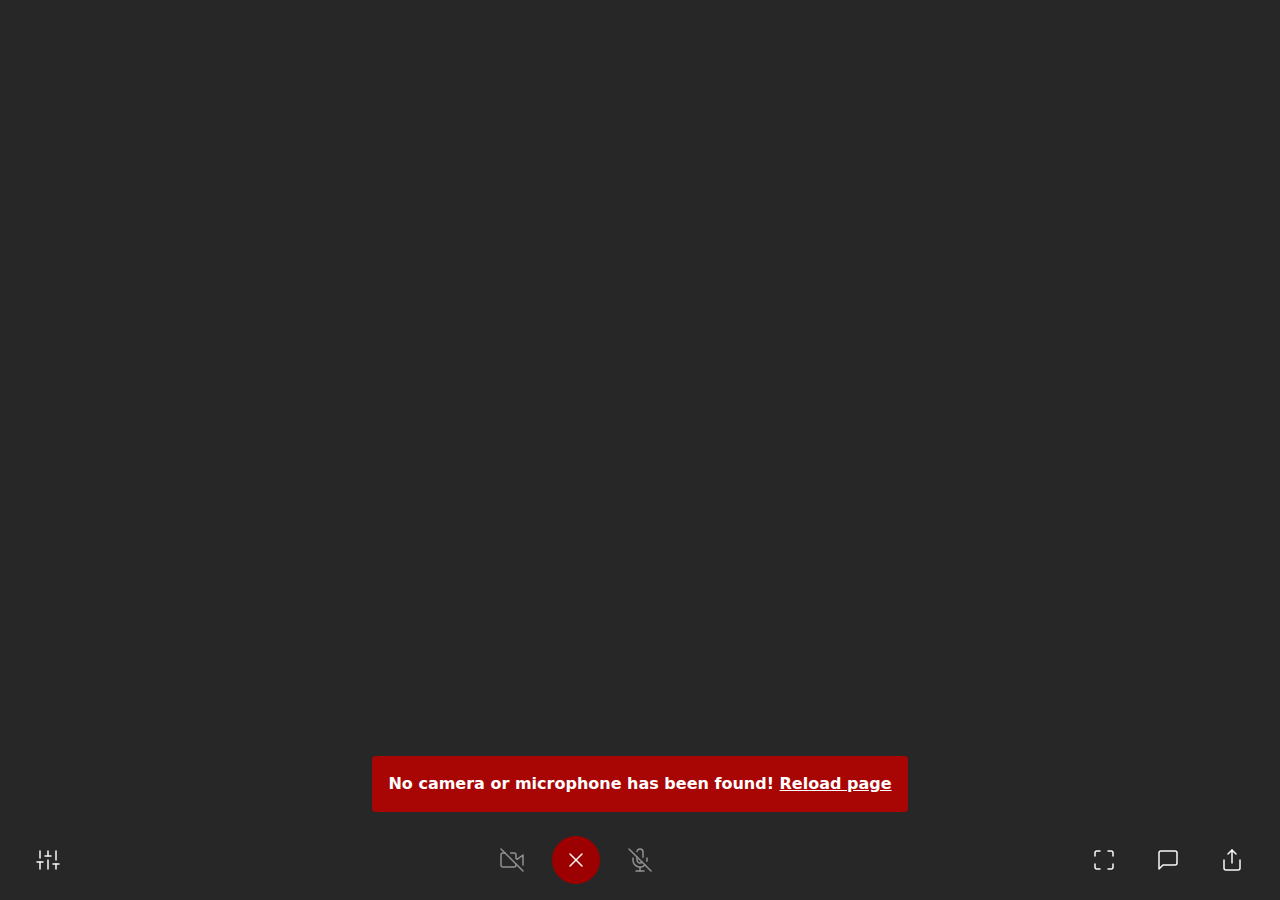
<file: index.html>
<!DOCTYPE html>
<html lang="en">
  <head>
    <meta charset="utf-8">
    <meta http-equiv="content-type" content="text/html; charset=utf-8">
    <meta http-equiv="X-UA-Compatible" content="IE=edge">
    <meta name="viewport" content="width=device-width, initial-scale=1, maximum-scale=1, minimum-scale=1, user-scalable=no, viewport-fit=cover">

    <title>Secure direct video conferencing</title>

    <meta name="apple-itunes-app" content="app-id=1510803601, app-clip-bundle-id=de.holtwick.Briefing.BriefingAppClip">
    <meta name="apple-mobile-web-app-capable" content="yes">
    <meta name="apple-mobile-web-app-status-bar-style" content="black-translucent">
    <meta name="format-detection" content="telephone=no">
    <meta name="mobile-web-app-capable" content="yes">

    <meta name="msapplication-TileColor" content="#272727">
    <meta name="theme-color" content="#5EA5FF">
    <meta name="keywords" content="video,chat,group,conferencing,secure,privacy,webrtc,vue,browser,webapp,app,communication,free,opensource,e2ee,p2p">
    <meta property="og:description" name="description" content="Briefing - Start a secure anonymous video chat">
    <meta property="og:url" content="https://catholicam.faith">
    <meta property="og:title" content="Start a secure video chat">
    <meta property="og:image" content="https://catholicam.faith/og-image.png">
    <meta property="og:image:alt" content="Start a secure video chat">
    <meta name="twitter:creator" content="@holtwick">
    <meta name="twitter:card" content="summary">
    <meta property="og:type" content="website">

    <style type="text/css">
      body {
        background: #272727;
        color: white;
      }
    </style>

    <script type="module" src="/briefing-config.js"></script>
    <!--<script defer data-domain="brie.fi" src="https://data.holtwick.de/js/plausible.js"></script>-->

    <link rel="manifest" href="manifest.json">
    <script type="module" crossorigin src="/assets/index-2eb896a8.js"></script>
    <link rel="stylesheet" href="/assets/index-59765d78.css">
  </head>

  <body>
    <noscript>
      <strong>
        We're sorry but this app doesn't work properly without JavaScript
        enabled. Please enable it to continue.
      </strong>
    </noscript>
    <div id="app"></div>
    
  </body>
</html>
</file>
<file: assets/index-59765d78.css>
.sea-modal{align-items:center;bottom:0;display:none;justify-content:center;left:0;opacity:0;overflow:hidden;padding:.5rem;position:fixed;right:0;top:env(safe-area-inset-top,0)}.sea-modal:target,.sea-modal.active{display:flex;opacity:1;z-index:200}.sea-modal:target .sea-modal-overlay,.sea-modal.active .sea-modal-overlay{background:var(--overlay-color, rgba(0, 0, 0, .75));cursor:default;display:block;inset:0;position:absolute}.sea-modal:target .sea-modal-container,.sea-modal.active .sea-modal-container{animation:slide-down .2s ease 1;z-index:300}.sea-modal-container{box-shadow:0 20px 25px -5px #0000001a,0 10px 10px -5px #0000000a;background:#ffffff;border:.0625rem solid var(--separator-color, #f2f2f2);border-radius:.5rem;display:flex;flex-direction:column;max-height:75vh;max-width:640px;padding:0;width:min-content;min-width:50vw}.sea-modal-container.-fullheight{max-height:100vh}.sea-modal-container .sea-modal-header{color:#333;padding:1rem;font-weight:500;border-bottom:.0625rem solid var(--separator-color, #f2f2f2)}.sea-modal-container .sea-modal-body{color:#333;overflow-y:auto;padding:1rem;position:relative}.sea-modal-container .sea-modal-footer{color:#333;border-top:.0625rem solid var(--separator-color, #f2f2f2);padding:1rem;text-align:right;white-space:nowrap}@media (max-width: 767px){.sea-modal-container{max-height:inherit;min-width:inherit;max-width:inherit;width:100%;height:100%;margin:1rem}}@media (min-width: 768px){.sea-panel.sea-modal{position:static;padding:0;margin:0;color:#000;background:white;width:clamp(25rem,25%,50%)}.sea-panel.sea-modal .sea-modal-container{position:static;max-height:inherit;min-width:inherit;max-width:100%;width:100%;height:100%;margin:0;box-shadow:none;background:#ffffff;border:none;border-radius:0;display:flex;flex-direction:column;padding:0}.sea-panel.sea-modal .sea-modal-overlay{display:none}}.unread-msg{border-radius:50%;background-color:red;height:.5em;width:.5em;position:relative;right:.25em;top:-.4em}.chat-container{height:100%}.chat-container .messages-container{flex-direction:column;overflow-y:scroll;margin-bottom:1em;padding-right:.2em;padding-left:.2em}.chat-container input{border:1px solid gray;background:white;padding:.5rem;border-radius:.25rem;width:100%;color:#1e89f6;margin-right:.5rem}.chat-container p{color:#212529;padding:10px 15px!important;margin-bottom:5px!important;display:inline-block!important;border-radius:.25rem!important;line-height:1.6}.chat-container .bg-light{background-color:#c8e2f8!important}.chat-container .bg-dark{background-color:#e4e7ed!important}.chat-container .save-btn{display:inline-block;margin-top:.5em;font-weight:400;text-align:center;white-space:nowrap;vertical-align:middle;cursor:pointer;-webkit-user-select:none;-moz-user-select:none;-ms-user-select:none;user-select:none;padding:.375rem .75rem;font-size:1rem;line-height:1.5;border-radius:.25rem;color:#fff;background-color:#0a7cb3;border-color:#0a7cb3}.share-container p,.share-container .p{margin-bottom:1rem}.share-container .input{border:1px solid gray;background:white;padding:.5rem;border-radius:.25rem;width:100%;color:#1e89f6;margin-right:.5rem}.qrcode{display:block;align-items:center;justify-content:center;margin:auto;background-color:#fff;cursor:pointer;text-align:center}.qrcode svg{display:inline-block;max-height:100vh}.page1 .logo{flex:auto;flex-direction:column;justify-content:center;display:flex;align-items:center;font-variant-ligatures:common-ligatures;padding:1rem;font-size:3rem}.page1 .button{border:none;background:#ffffff;color:#000;font-weight:400;font-size:2rem;border-radius:.25rem;padding:1rem 1.5rem;text-decoration:none}.page1 .history a{display:inline-block;opacity:.9;border:none;background:#ffffff;color:#000;font-weight:500;border-radius:4px;padding:2px 6px;text-decoration:none;white-space:nowrap;margin:.25rem}.page1 .history a:hover{opacity:1;background:#eeeeee}.page1 .history a:active{opacity:1;background:#ffffff}.app-welcome{margin:2rem;padding-bottom:4rem;text-align:center}.app-welcome h1{font-size:2rem;margin-bottom:1rem}.app-welcome a{color:#2bb8ff;user-select:text}.app-welcome .url{margin-bottom:1rem}.app-welcome label{display:block;margin-bottom:.5rem;text-align:left}.app-welcome .options{display:inline-block;margin-bottom:1rem}.app-welcome .options .form-group{margin-bottom:.5rem}.app-welcome .code{display:inline-block;text-align:left;user-select:text;width:75vw;background:#ccc;color:#000;padding:1rem;border-radius:.25rem}.iframe{border:1px solid #ccc;width:min(90vh,90vw);height:calc(.75*min(90vh,90vw));margin-bottom:1rem}.help{min-height:100%;background:rgb(247,251,253);color:#272727;display:block;font-family:Georgia,serif;line-height:1.5rem;padding-bottom:4rem}.help .text{max-width:40rem!important;margin-left:auto!important;margin-right:auto!important;text-align:left!important;padding:4rem 1rem 1rem!important}.help .text a{color:#005a81!important;text-decoration:underline}.help .text a:hover{color:#00b5ff!important}.help .text a:active{color:#99e2ff!important}.page1{text-align:center;flex-shrink:0;min-height:100%;display:flex;flex-direction:column;line-height:1.5}.page1 a{color:inherit;text-decoration:inherit}.page1 .main{width:100%;display:flex;flex-grow:1;align-content:center;justify-content:center}.page1 .main-body{width:90%;display:flex;flex-direction:column;align-self:center;justify-self:center}.page1 .logo{flex:auto;flex-direction:column;justify-content:center;display:flex;align-items:center;font-variant-ligatures:common-ligatures;padding:1rem;font-size:4rem}.page1 .dot,.page1 .slash{color:#0090c9}.page1 .button-container{margin-top:0rem}.page1 .button{border:none;background:#00a2e4;color:#fff;font-weight:400;font-size:2rem;border-radius:.25rem;padding:1rem 1.5rem;text-decoration:none}.page1 .button:hover{background:#00b5ff}.page1 .button:active{background:#0088c0}.page1 .history{display:flex;flex-direction:column}.page1 .history-intro{margin-top:4rem}.page1 .history-list{align-self:center;margin-top:.5rem;max-width:min(48ch,80%)}.page1 .history a{display:inline-block;opacity:.9;border:none;background:#0090c9;color:#fff;font-weight:500;border-radius:4px;padding:2px 6px;text-decoration:none;white-space:nowrap;margin:.25rem}.page1 .history a:hover{opacity:1;background:#00b5ff}.page1 .history a:active{opacity:1;background:#0088c0}.page1 .footer{flex-grow:0;font-size:.9rem;padding:1rem;font-weight:500;color:#ffffffbf}.page1 .footer p{margin:0}.page1 .footer a{opacity:.9;color:#99e2ff;text-decoration:none}.page1 .footer a:hover,.page1 .footer a:active{opacity:1}.page1 input,.page1 input::placeholder{appearance:none;border:none;background:transparent;color:#99e2ff!important;font-size:inherit}.page1 input{max-width:90vw!important;width:1px;padding:0;margin:0;outline:0}.page1 input::placeholder{opacity:.5}@media only screen and (max-width: 799px){.page1 .logo{font-size:8vw}.page1 .link{font-size:12vw;display:block}.page1 .button-container{margin-top:2rem}.page1 .button{font-size:max(1.5rem,4vw)!important}}.page1 .brand-icon{margin-left:.5rem;display:inline-block;vertical-align:middle}.page1 .brand-icon svg{fill:currentColor;color:inherit;width:1rem;height:1rem}html,body,p,ol,ul,li,dl,dt,dd,blockquote,figure,fieldset,legend,textarea,pre,iframe,hr,h1,h2,h3,h4,h5,h6{margin:0;padding:0}h1,h2,h3,h4,h5,h6{font-size:100%;font-weight:400}ul{list-style:none}button,input,select,textarea{font-size:inherit;font-family:inherit;margin:0;padding:0;outline:none;appearance:none;border:none;width:auto;min-width:0;background:inherit;color:inherit}a,[contenteditable]{outline:none}html{box-sizing:border-box}*,*:before,*:after{box-sizing:inherit}img,video{height:auto;max-width:100%}iframe{border:0}table{border-collapse:collapse;border-spacing:0}td,th{padding:0}td:not([align]),th:not([align]){text-align:left}input[type=search]::-webkit-search-decoration,input[type=search]::-webkit-search-cancel-button,input[type=search]::-webkit-search-results-button,input[type=search]::-webkit-search-results-decoration{-webkit-appearance:none}*::-moz-focus-inner{border:0!important}html{-webkit-tap-highlight-color:transparent}html body *{box-sizing:border-box;-webkit-text-size-adjust:none}html *:not(input,textarea,[contenteditable]){user-select:none;-webkit-touch-callout:none}html,body{height:100%;overflow:hidden;margin:0;padding:0}body,.theme-element{font-family:var(--font-family, -apple-system, system-ui, BlinkMacSystemFont, "Segoe UI", Roboto, "Helvetica Neue", sans-serif);font-size:var(--font-size, 1rem);background:var(--background);color:var(--text-color)}body{overflow-x:hidden;font-variant-ligatures:common-ligatures;text-rendering:optimizeLegibility;-webkit-font-smoothing:antialiased;-moz-osx-font-smoothing:grayscale}html:lang(zh),html:lang(zh-Hans),.lang-zh,.lang-zh-hans{font-family:-apple-system,system-ui,BlinkMacSystemFont,Segoe UI,Roboto,PingFang SC,Hiragino Sans GB,Microsoft YaHei,Helvetica Neue,sans-serif}html:lang(zh-Hant),.lang-zh-hant{font-family:-apple-system,system-ui,BlinkMacSystemFont,Segoe UI,Roboto,PingFang TC,Hiragino Sans CNS,Microsoft JhengHei,Helvetica Neue,sans-serif}html:lang(ja),.lang-ja{font-family:-apple-system,system-ui,BlinkMacSystemFont,Segoe UI,Roboto,Hiragino Sans,Hiragino Kaku Gothic Pro,Yu Gothic,YuGothic,Meiryo,Helvetica Neue,sans-serif}html:lang(ko),.lang-ko{font-family:-apple-system,system-ui,BlinkMacSystemFont,Segoe UI,Roboto,Malgun Gothic,Helvetica Neue,sans-serif}:lang(zh) ins,:lang(zh) u,:lang(ja) ins,:lang(ja) u,.lang-cjk ins,.lang-cjk u{border-bottom:.0625rem solid;text-decoration:none}:lang(zh) del+del,:lang(zh) del+s,:lang(zh) ins+ins,:lang(zh) ins+u,:lang(zh) s+del,:lang(zh) s+s,:lang(zh) u+ins,:lang(zh) u+u,:lang(ja) del+del,:lang(ja) del+s,:lang(ja) ins+ins,:lang(ja) ins+u,:lang(ja) s+del,:lang(ja) s+s,:lang(ja) u+ins,:lang(ja) u+u,.lang-cjk del+del,.lang-cjk del+s,.lang-cjk ins+ins,.lang-cjk ins+u,.lang-cjk s+del,.lang-cjk s+s,.lang-cjk u+ins,.lang-cjk u+u{margin-left:.125em}.app{color:var(--text-color);background:var(--background);padding:env(safe-area-inset-top,0) env(safe-area-inset-right,0) env(safe-area-inset-bottom,0) env(safe-area-inset-left,0)}.app:before{position:fixed;z-index:99999;top:0;left:0;right:0;height:env(safe-area-inset-top,0);background:var(--statusbar-color, rgba(255, 255, 255, .25));content:""}html,body{height:100%;margin:0}*{flex:none}.app{height:100%}.-relative{position:relative}.-absolute{position:absolute}.stack,.hstack,.vstack{display:flex}.stack>.-fit,.stack>.-fill,.stack>.-grow,.hstack>.-fit,.hstack>.-fill,.hstack>.-grow,.vstack>.-fit,.vstack>.-fill,.vstack>.-grow{flex:auto;overflow:hidden}.stack>.stack-separator,.stack>.-separator,.hstack>.stack-separator,.hstack>.-separator,.vstack>.stack-separator,.vstack>.-separator{background:var(--separator-color)}.stack>.stack-separator.handle,.stack>.-separator.handle,.hstack>.stack-separator.handle,.hstack>.-separator.handle,.vstack>.stack-separator.handle,.vstack>.-separator.handle{position:relative;cursor:col-resize;overflow:visible}.stack>.stack-separator.handle:after,.stack>.-separator.handle:after,.hstack>.stack-separator.handle:after,.hstack>.-separator.handle:after,.vstack>.stack-separator.handle:after,.vstack>.-separator.handle:after{display:flex;position:absolute;opacity:.5;top:0;left:-.25rem;width:.5625rem;height:100%;z-index:100;content:" ";cursor:col-resize}.stack>.stack-separator.handle:hover:after,.stack>.-separator.handle:hover:after,.hstack>.stack-separator.handle:hover:after,.hstack>.-separator.handle:hover:after,.vstack>.stack-separator.handle:hover:after,.vstack>.-separator.handle:hover:after{background:var(--separator-focus-color)}.stack>.stack-separator.handle.invisible,.stack>.-separator.handle.invisible,.hstack>.stack-separator.handle.invisible,.hstack>.-separator.handle.invisible,.vstack>.stack-separator.handle.invisible,.vstack>.-separator.handle.invisible{width:0;min-width:0}.stack>.stack-separator.handle.invisible:after,.stack>.-separator.handle.invisible:after,.hstack>.stack-separator.handle.invisible:after,.hstack>.-separator.handle.invisible:after,.vstack>.stack-separator.handle.invisible:after,.vstack>.-separator.handle.invisible:after{width:.5rem}.-scrollable,.-scroll{position:static!important;overflow:auto!important;overflow-x:hidden!important;overflow-y:auto!important}.-content{padding:1rem}.hstack,.stack.-horizontal,.stack.-orientation-horizontal{flex-direction:row}.hstack>.-collapsed,.stack.-horizontal>.-collapsed,.stack.-orientation-horizontal>.-collapsed{width:0;max-width:0}.hstack>.stack-separator,.hstack>.-separator,.stack.-horizontal>.stack-separator,.stack.-horizontal>.-separator,.stack.-orientation-horizontal>.stack-separator,.stack.-orientation-horizontal>.-separator{min-width:1px;width:.0625rem}.hstack.-space>*,.stack.-horizontal.-space>*,.stack.-orientation-horizontal.-space>*{margin-right:.5rem}.hstack.-space>*:last-child,.stack.-horizontal.-space>*:last-child,.stack.-orientation-horizontal.-space>*:last-child{margin-right:0}.vstack,.stack.-vertical,.stack.-orientation-vertical{flex-direction:column}.vstack>.-collapsed,.stack.-vertical>.-collapsed,.stack.-orientation-vertical>.-collapsed{height:0;max-height:0}.vstack>.stack-separator,.vstack>.-separator,.stack.-vertical>.stack-separator,.stack.-vertical>.-separator,.stack.-orientation-vertical>.stack-separator,.stack.-orientation-vertical>.-separator{min-height:1px;height:.0625rem}.vstack.-space>*,.stack.-vertical.-space>*,.stack.-orientation-vertical.-space>*{margin-bottom:.5rem}.vstack.-space>*:last-child,.stack.-vertical.-space>*:last-child,.stack.-orientation-vertical.-space>*:last-child{margin-bottom:0}.-content-center{align-items:center;justify-content:center}.placeholder,.-content-placeholder{display:flex;flex-direction:column;width:100%;height:100%;align-items:center;justify-content:center;color:var(--secondary-color, #cccccc);text-align:center;padding:1rem}.-selectable{user-select:text}.text{flex-shrink:0}.text h1,.text h2,.text h3,.text h4,.text h5,.text h6{color:inherit;font-weight:500;line-height:1.2;margin-bottom:.5em;margin-top:0}.text .h1,.text .h2,.text .h3,.text .h4,.text .h5,.text .h6{font-weight:500}.text h1,.text .h1{font-size:2rem}.text h2,.text .h2{font-size:1.6rem}.text h3,.text .h3{font-size:1.4rem}.text h4,.text .h4{font-size:1.2rem}.text h5,.text .h5{font-size:1rem}.text h6,.text .h6{font-size:.8rem}.text p,.text .-text-p{margin:0 0 1.5rem}.text a,.text ins,.text u{text-decoration-skip:ink edges}.text a{color:var(--link-color)}.text a:hover{color:var(--link-hover-color, var(--alt-color))}.text a:active{color:var(--link-active-color, var(--link-color))}.text abbr[title]{border-bottom:.0625rem dotted;cursor:help;text-decoration:none}.text kbd,.text tt{color:var(--code-foreground);background:var(--code-background, var(--secondary-background));padding-top:0;padding-right:.125rem;padding-left:.125rem;padding-bottom:.0625rem;border-radius:.125rem}.text mark{color:var(--highlight-foreground);background:var(--highlight-background);padding-top:0;padding-right:.125rem;padding-left:.125rem;padding-bottom:.0625rem;border-radius:.125rem}.text blockquote{border-left:.125rem solid #d9d9d9;margin-left:0;padding:.5rem 1rem}.text blockquote p:last-child{margin-bottom:0}.text ul,.text ol{margin:1rem 0 1rem 1rem;padding:0}.text ul ul,.text ul ol,.text ol ul,.text ol ol{margin:1rem 0 1rem 1rem}.text ul li,.text ol li{margin-top:.5rem}.text ul{list-style:disc inside}.text ul ul{list-style-type:circle}.text ol{list-style:decimal inside}.text ol ol{list-style-type:lower-alpha}.text dl dt{font-weight:700}.text dl dd{margin:.5rem 0 1rem}fieldset{margin-bottom:1rem}legend{font-size:1.5rem;font-weight:500;margin-bottom:1rem}.form-label{display:block;line-height:1.5rem;padding:.5rem 0}.form-label.label-sm{font-size:.875rem;padding:0rem 0}.form-label.label-lg{font-size:1.5rem;padding:1.25rem 0}.form-input,.form-select{--color: var(--input-text, var(--text-color));--background: var(--input-background, #ffffff);--border: var(--input-border, none);background:var(--background);color:var(--color);border:var(--input-border)}.form-input{appearance:none;background-image:none;border-radius:0;display:block;font-size:1rem;min-height:2.5rem;line-height:1.5rem;max-width:100%;outline:none;padding:.4375rem .5rem;transition:background .2s,border .2s,box-shadow .2s,color .2s;width:100%}.form-input.-focus,.form-input:focus{box-shadow:var(--focus-shadow);border-color:#0a7cb3}.form-input::placeholder{color:#bfbfbf}.form-input.input-sm{font-size:.875rem;height:1.5rem;padding:-.0625rem .25rem}.form-input.input-lg{font-size:1.5rem;height:4rem;padding:1.1875rem 1rem}.form-input.input-inline{display:inline-block;vertical-align:middle;width:auto}.form-input[type=file]{height:auto}textarea.form-input{resize:vertical}textarea.form-input,textarea.form-input.input-lg,textarea.form-input.input-sm{height:auto}textarea.form-input-autoresize{resize:none}.form-input-hint{color:#bfbfbf;font-size:.875rem;margin-top:.25rem}.has-success .form-input-hint,.is-success+.form-input-hint{color:#32b643}.has-error .form-input-hint,.is-error+.form-input-hint{color:#e85600}.form-select{appearance:none;border-radius:0;font-size:1rem;height:2.5rem;line-height:1.5rem;outline:none;padding:.4375rem .5rem;vertical-align:middle;width:100%}.form-select.-focus,.form-select:focus{box-shadow:var(--focus-shadow);border-color:#0a7cb3}.form-select::placeholder,.form-select:invalid{color:#bfbfbf}.form-select::-ms-expand{display:none}.form-select.select-sm{font-size:.875rem;height:1.5rem;padding:-.0625rem 1.05rem -.0625rem .25rem}.form-select.select-lg{font-size:1.5rem;height:4rem;padding:1.1875rem 1.8rem 1.1875rem 1rem}.form-select[size],.form-select[multiple]{height:auto;padding:.4375rem .5rem}.form-select[size] option,.form-select[multiple] option{padding:.125rem .25rem}.form-select:not([multiple]):not([size]){background:var(--input-background) url("data:image/svg+xml,%3csvg xmlns='http://www.w3.org/2000/svg' width='4' height='5' viewBox='0 0 4 5'%3e%3cpath fill='%23343a40' d='M2 0L0 2h4zm0 5L0 3h4z'/%3e%3c/svg%3e") no-repeat right 1rem center/.5rem 1rem;padding-right:1.3rem}.has-icon-left,.has-icon-right{position:relative}.has-icon-left .form-icon,.has-icon-right .form-icon{height:.8rem;margin:0 .4375rem;position:absolute;top:50%;transform:translateY(-50%);width:.8rem;z-index:2;pointer-events:none}.has-icon-left .form-icon{left:.0625rem}.has-icon-left .form-input{padding-left:1.675rem}.has-icon-right .form-icon{right:.0625rem}.has-icon-right .form-input{padding-right:1.675rem}.form-checkbox,.form-radio{display:block;line-height:1.5rem;margin:0;margin-top:.25rem;min-height:1.5rem;padding:0rem .5rem 0rem 1.3rem;position:relative}.form-checkbox input,.form-radio input{clip:rect(0,0,0,0);height:1px;margin:-1px;overflow:hidden;position:absolute;width:1px}.form-checkbox input:focus+.form-icon,.form-radio input:focus+.form-icon{box-shadow:var(--focus-shadow);border-color:#0a7cb3}.form-checkbox input:checked+.form-icon,.form-radio input:checked+.form-icon{background:rgb(10,124,179);border-color:#0a7cb3}.form-checkbox .form-icon,.form-radio .form-icon{border:.0625rem solid #bfbfbf;cursor:pointer;display:inline-block;position:absolute;transition:background .2s,border .2s,box-shadow .2s,color .2s}.form-checkbox.input-sm,.form-radio.input-sm{font-size:.875rem;margin:0}.form-checkbox.input-lg,.form-radio.input-lg{font-size:1.5rem;margin:1.25rem 0}.form-checkbox .form-icon,.form-radio .form-icon{background:#ffffff;height:.8rem;left:0;top:.35rem;width:.8rem}.form-checkbox input:active+.form-icon,.form-radio input:active+.form-icon{background:#ebebeb}.form-checkbox .form-icon{border-radius:0}.form-checkbox input:checked+.form-icon:before{background-clip:padding-box;border:.125rem solid #ffffff;border-left-width:0;border-top-width:0;content:"";height:9px;left:50%;margin-left:-3px;margin-top:-6px;position:absolute;top:50%;transform:rotate(45deg);width:6px}.form-checkbox input:indeterminate+.form-icon{background:rgb(10,124,179);border-color:#0a7cb3}.form-checkbox input:indeterminate+.form-icon:before{background:#ffffff;content:"";height:2px;left:50%;margin-left:-5px;margin-top:-1px;position:absolute;top:50%;width:10px}.form-radio .form-icon{border-radius:50%}.form-radio input:checked+.form-icon:before{background:#ffffff;border-radius:50%;content:"";height:6px;left:50%;position:absolute;top:50%;transform:translate(-50%,-50%);width:6px}.input-group{display:flex}.input-group .input-group-addon{background:#f2f2f2;border:.0625rem solid #bfbfbf;border-radius:0;line-height:1.5rem;padding:.4375rem .5rem;white-space:nowrap}.input-group .input-group-addon.addon-sm{font-size:.875rem;padding:-.0625rem .25rem}.input-group .input-group-addon.addon-lg{font-size:1.5rem;padding:1.1875rem 1rem}.input-group .form-input,.input-group .form-select{flex:1 1 auto;width:1%}.input-group .input-group-btn{z-index:1}.input-group .form-input:first-child:not(:last-child),.input-group .form-select:first-child:not(:last-child),.input-group .input-group-addon:first-child:not(:last-child),.input-group .input-group-btn:first-child:not(:last-child){border-bottom-right-radius:0;border-top-right-radius:0}.input-group .form-input:not(:first-child):not(:last-child),.input-group .form-select:not(:first-child):not(:last-child),.input-group .input-group-addon:not(:first-child):not(:last-child),.input-group .input-group-btn:not(:first-child):not(:last-child){border-radius:0;margin-left:-.0625rem}.input-group .form-input:last-child:not(:first-child),.input-group .form-select:last-child:not(:first-child),.input-group .input-group-addon:last-child:not(:first-child),.input-group .input-group-btn:last-child:not(:first-child){border-bottom-left-radius:0;border-top-left-radius:0;margin-left:-.0625rem}.input-group .form-input.-focus,.input-group .form-input:focus,.input-group .form-select.-focus,.input-group .form-select:focus,.input-group .input-group-addon.-focus,.input-group .input-group-addon:focus,.input-group .input-group-btn.-focus,.input-group .input-group-btn:focus{z-index:2}.input-group .form-select{width:auto}.input-group.input-inline{display:inline-flex}.has-success .form-input,.form-input.is-success,.has-success .form-select,.form-select.is-success{background:#f9fdfa;border-color:#32b643}.has-success .form-input.-focus,.has-success .form-input:focus,.form-input.is-success.-focus,.form-input.is-success:focus,.has-success .form-select.-focus,.has-success .form-select:focus,.form-select.is-success.-focus,.form-select.is-success:focus{box-shadow:var(--focus-shadow)}.has-error .form-input,.form-input.is-error,.has-error .form-select,.form-select.is-error{background:#fffaf7;border-color:#e85600}.has-error .form-input.-focus,.has-error .form-input:focus,.form-input.is-error.-focus,.form-input.is-error:focus,.has-error .form-select.-focus,.has-error .form-select:focus,.form-select.is-error.-focus,.form-select.is-error:focus{box-shadow:var(--focus-shadow)}.has-error .form-checkbox .form-icon,.form-checkbox.is-error .form-icon,.has-error .form-radio .form-icon,.form-radio.is-error .form-icon{border-color:#e85600}.has-error .form-checkbox input:checked+.form-icon,.form-checkbox.is-error input:checked+.form-icon,.has-error .form-radio input:checked+.form-icon,.form-radio.is-error input:checked+.form-icon{background:#e85600;border-color:#e85600}.has-error .form-checkbox input:focus+.form-icon,.form-checkbox.is-error input:focus+.form-icon,.has-error .form-radio input:focus+.form-icon,.form-radio.is-error input:focus+.form-icon{box-shadow:var(--focus-shadow);border-color:#e85600}.has-error .form-checkbox input:indeterminate+.form-icon,.form-checkbox.is-error input:indeterminate+.form-icon{background:#e85600;border-color:#e85600}.form-input:not(:placeholder-shown):invalid{border-color:#e85600;box-shadow:none}.form-input:not(:placeholder-shown):invalid.-focus,.form-input:not(:placeholder-shown):invalid:focus{box-shadow:var(--focus-shadow);background:#fffaf7}.form-input:not(:placeholder-shown):invalid+.form-input-hint{color:#e85600}.form-input:disabled,.form-input.disabled,.form-select:disabled,.form-select.disabled{background-color:#ebebeb;cursor:not-allowed;opacity:.5}.form-input[readonly]{background-color:#f2f2f2}input:disabled+.form-icon,input.disabled+.form-icon{background:#ebebeb;cursor:not-allowed;opacity:.5}.form-horizontal{padding:.5rem 0}.form-horizontal .form-group{display:flex;flex-wrap:wrap}.form-inline{display:inline-block}.form-body{position:relative;transition:opacity}.form-body textarea:hover+.sea-input-paste{color:#00000026;display:block}.form-body .sea-input-paste{position:absolute;right:.0625rem;top:.0625rem;bottom:.0625rem;text-align:center;line-height:1.875rem;width:2rem;display:none;padding:.25rem;background:#eeeeee}.form-body .sea-input-paste:hover{color:#000;display:block;cursor:default!important}.form-switch{--control-inner: rgba(141, 141, 141, 1);--control-color: var(--primary-color, #007ed9);--control-hover: var(--primary-color, #007ed9);--control-active: var(--primary-color, #007ed9);--control-radius: -border-radius-base;--control-border: none;--active: var(--control-color);--active-inner: var(--control-inner);--border: var(--control-color);--border-hover: var(--control-hover);--background: var(--control-inner);--disabled: gray;--disabled-inner: gray;width:1rem;outline:none;display:inline-block;-webkit-appearance:none!important;-moz-appearance:none!important;appearance:none!important;position:relative;margin:0;margin-bottom:-.125rem;cursor:pointer;border:1px solid transparent;background:var(--b, var(--background));transition:background .3s,border-color .3s,box-shadow .2s;height:1rem;width:2rem;border-radius:999px;--ab: white}.form-switch:after{content:"";display:block;left:0;top:0;position:absolute;transition:transform var(--d-t, .3s) var(--d-t-e, ease),opacity var(--d-o, .2s)}.form-switch:checked{--b: var(--active);--bc: var(--active);--d-o: .3s;--d-t: .6s;--d-t-e: cubic-bezier(.2, .85, .32, 1.2)}.form-switch:disabled{--b: var(--disabled);cursor:not-allowed;opacity:.9}.form-switch:disabled:checked{--b: var(--disabled-inner);--bc: var(--border)}.form-switch:disabled+label{cursor:not-allowed}.form-switch:hover:not(:checked):not(:disabled){--bc: var(--border-hover)}.form-switch:focus{box-shadow:var(--input-focus-shadow);border-color:var(--input-focus-border)}.form-switch:focus:not(:focus-visible,:active){box-shadow:inherit;border-color:inherit}.form-switch+label{line-height:1rem;display:inline-block;vertical-align:top;cursor:pointer}.form-switch:after{left:.0625rem;top:.0625rem;border-radius:50%;width:.75rem;height:.75rem;background:var(--ab, var(--border));transform:translate(var(--x, 0))}.form-switch:checked{--x: .9375rem}.form-switch:disabled:not(:checked):after{opacity:.6}.sea-link{appearance:none;background:inherit;color:inherit;display:inline;width:max-content;width:-moz-fit-content}.sea-link.-has-title .sea-button-symbol-left,.sea-button.-has-title .sea-button-symbol-left{padding-right:.5rem}.sea-link.-has-title .sea-button-symbol-right,.sea-button.-has-title .sea-button-symbol-right{float:right;padding-left:.5rem}.sea-button{--button-color: var(--light-text-color, white);--button-background: var(--primary-color, #007ed9);--button-focus-shadow: var(--focus-shadow);appearance:none;color:var(--button-color);background:var(--button-background);border-radius:.25rem;cursor:default;display:inline-block;font-weight:500;min-width:3rem;height:2.5rem;line-height:2.5rem;padding:0 1rem;text-align:center;text-decoration:none;transition:background .2s,border .2s,box-shadow .2s,color .2s;user-select:none;vertical-align:middle;white-space:nowrap}.sea-button.-secondary{--button-background: var(--secondary-color)}.sea-button.-alt{--button-background: var(--alt-color)}.sea-button.-success{--button-background: var(--success-color)}.sea-button.-error,.sea-button.-danger{--button-background: var(--error-color)}.sea-button.-warning{--button-color: var(--text-color);--button-background: var(--warning-color)}.sea-button:focus{box-shadow:0 0 0 .125rem var(--button-focus-shadow);border:none}.sea-button:hover{background:linear-gradient(to top,rgba(0,0,0,.2),rgba(0,0,0,.2)) var(--button-background);text-decoration:none}.sea-button:active,.sea-button.active{background:linear-gradient(to top,rgba(0,0,0,.3),rgba(0,0,0,.3)) var(--button-background);text-decoration:none}.sea-button[disabled],.sea-button:disabled,.sea-button.disabled{cursor:default;opacity:.5;pointer-events:none}.sea-button-group{display:inline-flex;flex-wrap:wrap}.sea-button-group .sea-button{flex:1 0 auto}.sea-button-group .sea-button:first-child:not(:last-child){border-bottom-right-radius:0;border-top-right-radius:0}.sea-button-group .sea-button:not(:first-child):not(:last-child){border-radius:0;margin-left:-.0625rem}.sea-button-group .sea-button:last-child:not(:first-child){border-bottom-left-radius:0;border-top-left-radius:0;margin-left:-.0625rem}.sea-button-group .sea-button:focus,.sea-button-group .sea-button:hover,.sea-button-group .sea-button:active,.sea-button-group .sea-button.active{z-index:1}.sea-button-group.-group-block{display:flex}.sea-button-group.-group-block .sea-button{flex:1 0 0}.sea-button+.sea-button{margin-left:.5rem}body{background:#272727;color:#f5f5f5}.app{-webkit-font-smoothing:antialiased;-moz-osx-font-smoothing:grayscale}.icon{padding:0;margin:0;display:inherit;align-items:center;justify-content:center}.icon svg{display:inline-block;width:1.25rem!important;height:1.25rem;padding:0;margin:0;stroke:currentColor;stroke-width:1.5}.tools{padding:.5rem 1rem 1rem;text-align:center}.tool{color:#f8f8f8;width:3rem!important;height:3rem!important;font-size:1.5rem;background:#272727;border-radius:2rem;margin-left:.5rem;margin-right:.5rem;display:inline-flex!important;align-items:center;justify-content:center}.tool svg{width:1.5rem!important;height:1.5rem;padding:0;margin:0;stroke:currentColor;stroke-width:1.5}@media (max-width: 767px){.tool{width:2rem;height:2rem;font-size:1rem;margin-left:0;margin-right:0}}.tool.-off{color:#919191}.tool.-active,.tool:hover{color:#fff;background:#676767}.tool:active,.tool:focus{color:#ccc;background:black}.tool-close{background:#9d0000}.tool-close:hover{background:#f60000}.tool-close:active,.tool-close:focus{color:#fff;background:#f60000}.videos{padding:.25rem;padding-bottom:0;flex-wrap:wrap;justify-content:center}.videos .item{display:flex;padding:.25rem;position:relative;flex:auto;overflow:hidden}.videos .video{background:#444444;border-radius:.25rem;max-height:100%;display:block;margin:0;position:absolute;top:50%;left:50%;width:calc(100% - .5rem)!important;height:calc(100% - .5rem)!important;transform:translateY(-50%) translate(-50%)}.videos .video[data-fit=cover]{object-fit:cover}.videos .video[data-fit=contain]{object-fit:contain}.videos .video.-mirrored{transform:translateY(-50%) translate(-50%) scaleX(-1)}.videos .video-placeholder{min-height:6rem;background:#333333;color:#fff;display:flex}.videos .video-placeholder.-overlay{background:rgba(51,51,51,.2)}.videos .video-placeholder.-info label{position:absolute;bottom:.5rem;right:.5rem;border-radius:.25rem;padding:.25rem .5rem;background:rgba(255,255,255,.5);color:#333;font-size:.8rem}.videos .video-placeholder.-info label:hover{background:rgb(255,255,255);color:#000!important;cursor:pointer}.videos .video-placeholder.-info .-long{display:block;text-align:left;left:.5rem;font-size:1em;background:rgba(255,255,255,.9);padding:1rem}.videos .video-placeholder.-info .-short{display:flex;align-items:center;font-family:SF Mono,Segoe UI Mono,Roboto Mono,Menlo,Courier,monospace;font-weight:700;color:#ffffffe6}.videos .video-placeholder.-info .-short svg{display:inline-block;width:.8rem!important;height:.8rem;padding:0;margin:0;margin-right:.4rem;stroke-width:3}.videos .video-placeholder svg.-icon-placeholder{display:inline-block;padding:0;margin:0;stroke:currentColor;stroke-width:1;text-align:center;width:4rem!important;height:4rem;color:#fff;animation:blink 1s infinite}.videos .video-placeholder label{display:block;margin-top:1rem}@media (orientation: landscape){[data-mode=default] .videos{flex-direction:row!important}[data-mode=default] .videos .item:first-child:nth-last-child(1){min-height:100%;width:100%}[data-mode=default] .videos .item:first-child:nth-last-child(2),[data-mode=default] .videos .item:first-child:nth-last-child(2)~.item{min-height:100%;width:50%}[data-mode=default] .videos .item:first-child:nth-last-child(3),[data-mode=default] .videos .item:first-child:nth-last-child(3)~.item{min-height:100%;width:33.3333%}[data-mode=default] .videos .item:first-child:nth-last-child(4),[data-mode=default] .videos .item:first-child:nth-last-child(4)~.item{min-height:50%;width:50%}[data-mode=default] .videos .item:first-child:nth-last-child(5),[data-mode=default] .videos .item:first-child:nth-last-child(5)~.item,[data-mode=default] .videos .item:first-child:nth-last-child(6),[data-mode=default] .videos .item:first-child:nth-last-child(6)~.item{min-height:50%;width:33.3333%}[data-mode=default] .videos .item:first-child:nth-last-child(7),[data-mode=default] .videos .item:first-child:nth-last-child(7)~.item,[data-mode=default] .videos .item:first-child:nth-last-child(8),[data-mode=default] .videos .item:first-child:nth-last-child(8)~.item{min-height:50%;width:25%}[data-mode=default] .videos .item:first-child:nth-last-child(9),[data-mode=default] .videos .item:first-child:nth-last-child(9)~.item{min-height:33.3333%;width:33.3333%}[data-mode=default] .videos .item:first-child:nth-last-child(10),[data-mode=default] .videos .item:first-child:nth-last-child(10)~.item,[data-mode=default] .videos .item:first-child:nth-last-child(11),[data-mode=default] .videos .item:first-child:nth-last-child(11)~.item,[data-mode=default] .videos .item:first-child:nth-last-child(12),[data-mode=default] .videos .item:first-child:nth-last-child(12)~.item{min-height:33.3333%;width:25%}}@media (orientation: portrait){[data-mode=default] .videos{flex-direction:column!important}[data-mode=default] .videos .item:first-child:nth-last-child(1){width:100%;height:100%}[data-mode=default] .videos .item:first-child:nth-last-child(2),[data-mode=default] .videos .item:first-child:nth-last-child(2)~.item{width:100%;height:50%}[data-mode=default] .videos .item:first-child:nth-last-child(3),[data-mode=default] .videos .item:first-child:nth-last-child(3)~.item{width:100%;height:33.3333%}[data-mode=default] .videos .item:first-child:nth-last-child(4),[data-mode=default] .videos .item:first-child:nth-last-child(4)~.item{width:50%;height:50%}[data-mode=default] .videos .item:first-child:nth-last-child(5),[data-mode=default] .videos .item:first-child:nth-last-child(5)~.item,[data-mode=default] .videos .item:first-child:nth-last-child(6),[data-mode=default] .videos .item:first-child:nth-last-child(6)~.item{width:50%;height:33.3333%}[data-mode=default] .videos .item:first-child:nth-last-child(7),[data-mode=default] .videos .item:first-child:nth-last-child(7)~.item,[data-mode=default] .videos .item:first-child:nth-last-child(8),[data-mode=default] .videos .item:first-child:nth-last-child(8)~.item{width:50%;height:25%}[data-mode=default] .videos .item:first-child:nth-last-child(9),[data-mode=default] .videos .item:first-child:nth-last-child(9)~.item{width:33.3333%;height:33.3333%}[data-mode=default] .videos .item:first-child:nth-last-child(10),[data-mode=default] .videos .item:first-child:nth-last-child(10)~.item,[data-mode=default] .videos .item:first-child:nth-last-child(11),[data-mode=default] .videos .item:first-child:nth-last-child(11)~.item,[data-mode=default] .videos .item:first-child:nth-last-child(12),[data-mode=default] .videos .item:first-child:nth-last-child(12)~.item{width:33.3333%;height:25%}}[data-mode=maximized] .videos{position:relative;display:flex;flex-wrap:nowrap;align-items:flex-end;justify-content:flex-end;padding:1rem}[data-mode=maximized] .videos .peer{z-index:2}[data-mode=maximized] .videos .peer.-maximized{position:absolute;top:.25rem;left:.25rem;bottom:0;right:.25rem;z-index:1}[data-mode=maximized] .videos .peer:not(.-maximized){height:6rem;width:6rem;flex-grow:0;flex-shrink:0;margin:0}[data-mode=maximized] .videos .peer:not(.-maximized) .video{border:.5px solid #272727;background:#272727}@media (orientation: landscape){[data-mode=maximized] .videos{flex-direction:column}}.transform{display:none}.transform.debugTransform{display:block}.transform.debugTransform #transformVideo{display:block;position:absolute;top:0;left:0;width:200px;height:200px;z-index:99999}.transform.debugTransform #transformOutput{display:block;position:absolute;top:0;left:200px;width:200px;height:200px;z-index:99999}.bandwidth{display:block;position:absolute;top:1rem;color:red;padding:.5rem;border-radius:.25rem;background:white;font-weight:700;left:1rem;z-index:99999}.message-container{display:flex;position:absolute;z-index:9;left:1rem;bottom:1rem;right:1rem;justify-content:center}.message-container .message{display:block;background:rgba(255,255,255,.85);padding:1rem;color:#000;border-radius:.25rem;max-width:80%;min-width:min(20rem,80%);line-height:1.5}@media (max-width: 767px){.message-container .message{max-width:100%;width:100%}}.message-container .message svg{width:1em;height:1em;stroke-width:1.5;stroke:#000}.message-container .message u{cursor:pointer}.message-container.-error .message{color:#fff;font-weight:700;background-color:#bf0000d9}.settings-group{padding:.5rem;border-radius:.25rem;background:#f0f0f0;margin-bottom:.5rem}.settings-group .settings-info{margin-top:.5rem!important;line-height:1.2rem;font-size:.9rem}.settings-group .settings-info img{display:block;margin-top:.5rem!important}.release-info,.release-info a{color:#666;margin-top:1rem;margin-bottom:2rem;text-align:right;text-decoration:none;font-size:.8rem}.panel{width:clamp(25rem,25%,50%);padding:2rem;max-width:50%;color:#000;background:white}.panel h1{font-size:1.5rem;font-weight:500;text-transform:uppercase;margin-bottom:1rem}.start-button{border-radius:1rem!important;font-size:max(4vh,2rem)!important;font-weight:600!important}#app{height:100%}.debug{position:fixed;width:2rem;height:2rem;bottom:1rem;right:1rem;background-color:red;overflow:hidden;border:.5rem red solid;z-index:99999}.debug .debug-content{display:none;padding:1rem}.debug:hover,.debug:active,.debug.-show{inset:1rem;width:auto;height:auto;overflow:auto;background:white}.debug:hover .debug-content,.debug:active .debug-content,.debug.-show .debug-content{display:block}
</file>
